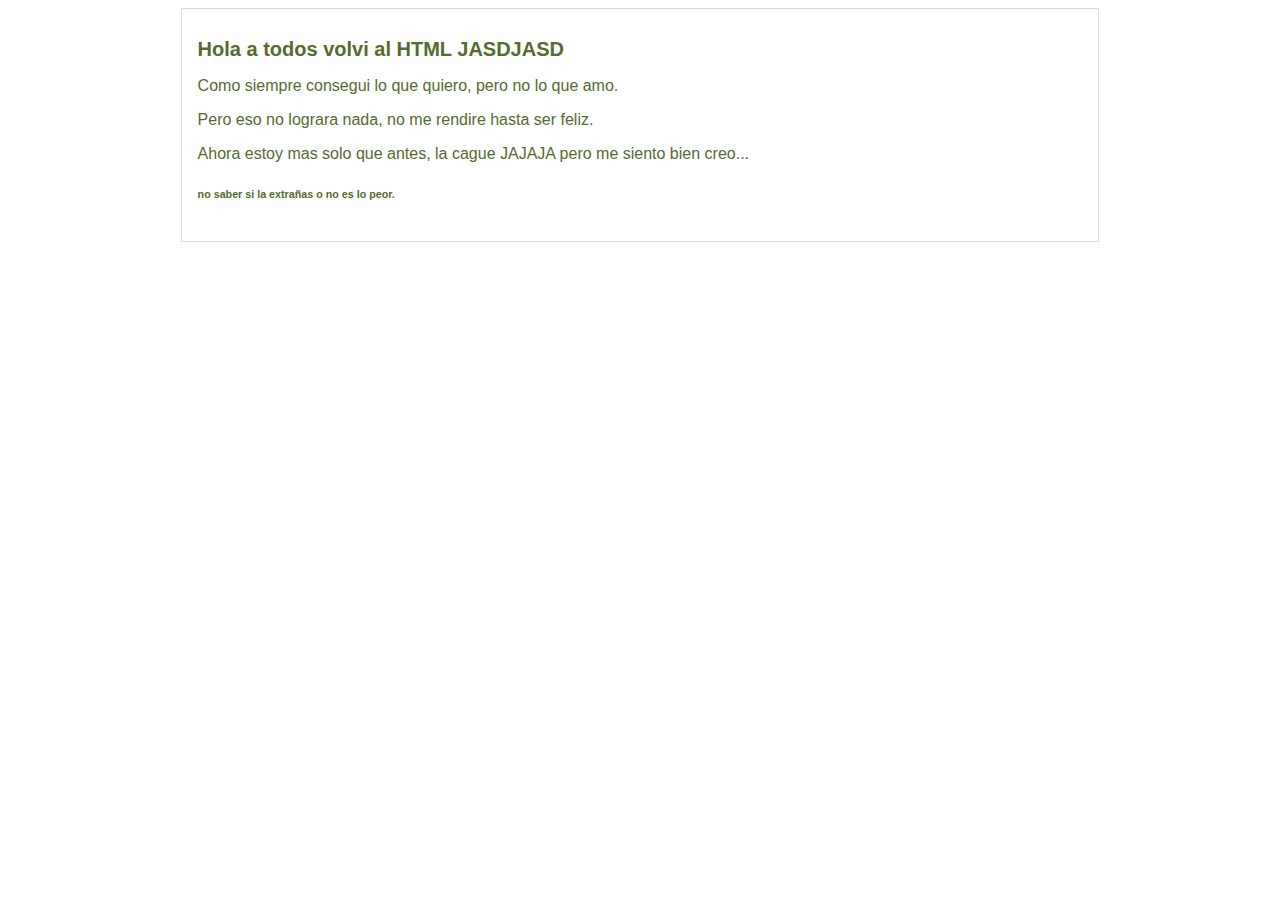
<file: blog.html>
<!DOCTYPE html>
<html lang="es">
    <head>
        <meta charset="UTF-8">
        <meta name="viewport" content="width=device-width, initial-scale=1.0">
        <title>Html de Hector</title>
        <link rel="stylesheet" href="css/estilos.css"/>
    </head>
    <body>
        <div id="container">
            <div id="post">
                <h1>Hola a todos volvi al HTML JASDJASD </h1>
                <P>Como siempre consegui lo que quiero, pero no lo que amo.</P>
                <p>Pero eso no lograra nada, no me rendire hasta ser feliz.</p>    
                <p>Ahora estoy mas solo que antes, la cague JAJAJA pero me siento bien creo...</p>
                <h6>no saber si la extrañas o no es lo peor.</h6>
            </div>
        </div>
    </body>
</html>
</file>
<file: css/estilos.css>
body
{
    color: darkolivegreen;
    text-align: center;
    font-family: "Arial";
    font-size: 16px;
}

#container
{
    width: 70%;
    padding: 1em;
    text-align: left;
    border: 1px solid #DDD;
    margin: 0 auto;
}

#container h1 
{
    font-size: 20px;
}
</file>
